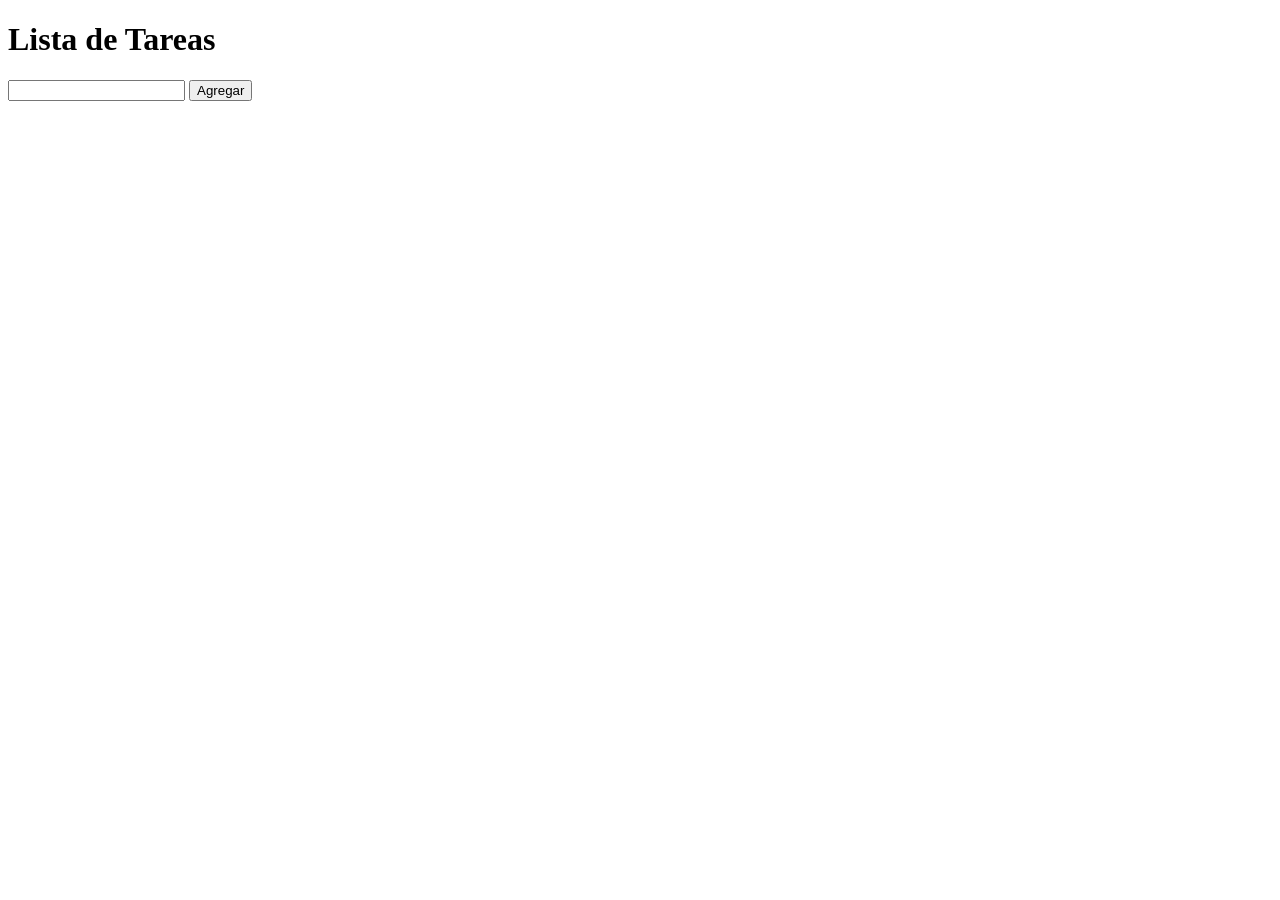
<file: index.html>
<!DOCTYPE html>
<html lang="en">
<head>
    <meta charset="UTF-8">
    <meta name="viewport" content="width=device-width, initial-scale=1.0">
    <script src="main.js" defer src="style.css"></script>
    <title>Document</title>
</head>
<body>
    <h1>Lista de Tareas</h1>
    <input id="tarea" type="text">
    <button id="agregar">Agregar</button>
    <ul id="lista"></ul>
</body>
</html>
</file>
